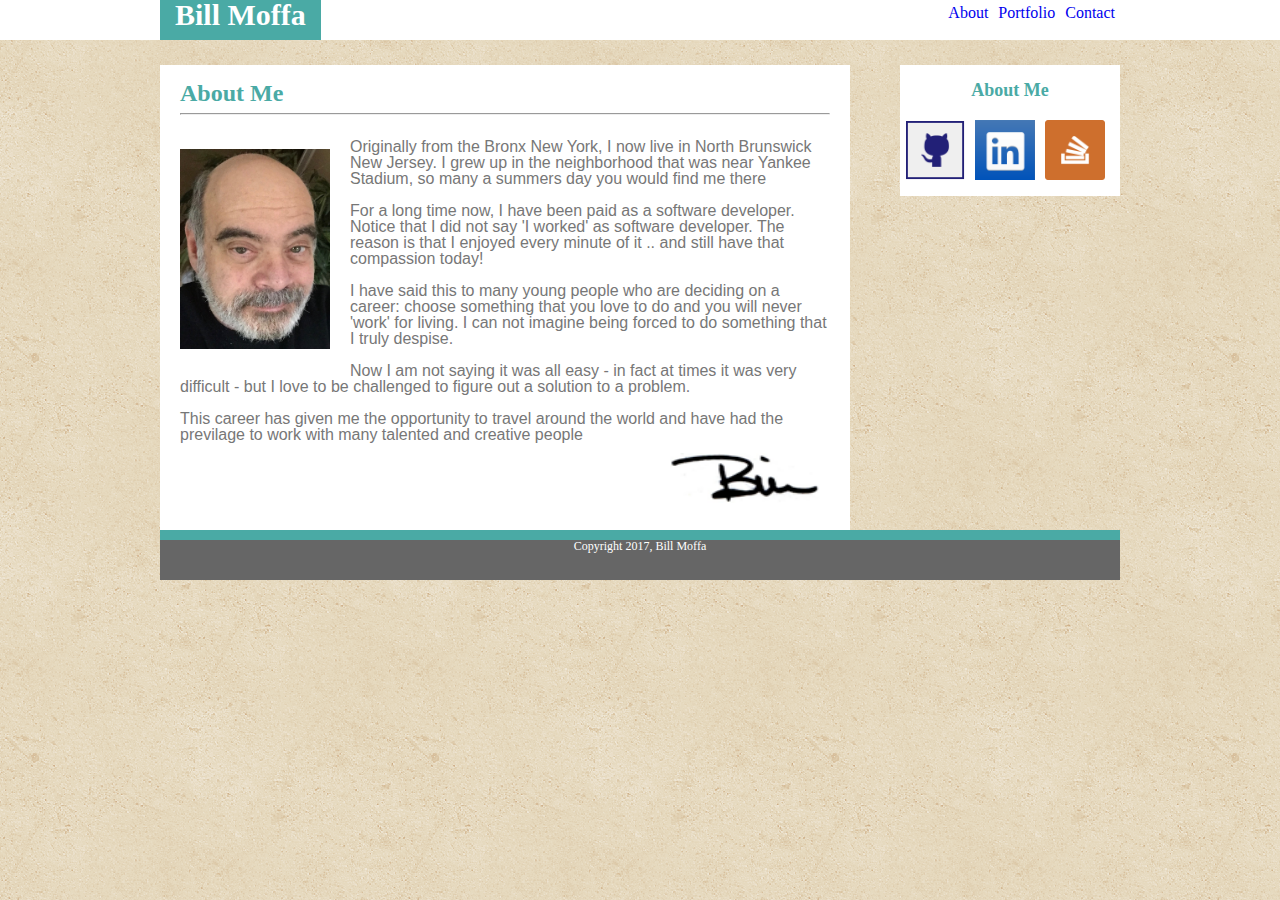
<file: index.html>
<!DOCTYPE html>
<html>
<head>

	<title>Index Page</title>
	<meta charset="utf-8">
	<meta name="viewport" content="width=device-width, initial-scale=1">
	<link rel="stylesheet" type="text/css" href="./assets/css/reset.css">
	<link rel="stylesheet" type="text/css" href="./assets/css/style.css">
	<link rel="stylesheet" type="text/css" href="./assets/css/respindex.css">

</head>

<body>
	
	<div id="headerbg">
		<div id = "headerContainer">

			<div id = "namebox">
				Bill Moffa
			</div>  <!-- end of div namebox -->

			<div id = "navbox">
				<ul>
					<li><a href="index.html">About</a></li>
					<li><a href="portfolio.html">Portfolio</a></li>
					<li><a href="contact.html">Contact</a></li>
				</ul>
			</div>  <!-- end of div navbox -->

		</div>  <!-- end of div headerContainer -->

		<div id = "mainContainer">

			<div id = "leftcolumn">
				<br>
				<h2>About Me</h2>
				<hr>
				<br>
				<img src="assets/images/moffa.jpeg" style="float:left;width:150px;height:200px;padding:10px 20px 20px 0px">
				<p>Originally from the Bronx New York, I now live in North Brunswick New Jersey. I grew up in the neighborhood that was near Yankee Stadium, so many a summers day you would find me there</p>
				<br>
				<p>For a long time now, I have been paid as a software developer. Notice that I did not say 'I worked' as software developer. The reason is that I enjoyed every minute of it .. and still have that compassion today!</p>
				<br>
				<p>I have said this to many young people who are deciding on a career: choose something that you love to do and you will never 'work' for living. I can not imagine being forced to do something that I truly despise. </p>
				<br>
				<p>Now I am not saying it was all easy - in fact at times it was very difficult - but I love to be challenged to figure out a solution to a problem.</p>
				<br>
				<p>This career has given me the opportunity to travel around the world and have had the previlage to work with many talented and creative people</p>

				<img src="assets/images/bill-signature.png" style="float:right;width:150px;height:50px;padding:10px">
				<br><br><br>
			</div>  <!-- end of div leftcolumn -->

			<div id = "rightcolumn">
				<br>
				<center>
					<h3>About Me</h3>
				</center>
				<br>	
				<ul>
					<li><a href="https://github.com/moffa1953"><img src="assets/images/colorgit.png" style="float:left;width:60px;height:60px" alt="git"></a></li>
					<li><a href="https://www.linkedin.com/in/williammoffa"><img src="assets/images/colorli.png" style="float:left;width:60px;height:60px;" alt="linked in"></a></li>
					<li><a href="https://stackoverflow.com/users/8873753/bill-moffa"><img src="assets/images/colorso.png" style="float:left;width:60px;height:60px;" alt="stack overflow"></a></li>
				</ul>
				<br>
			</div>  <!-- end of div rightcolumn -->

		</div>  <!-- end of div mainContainer -->

		<div id = "footer">
			Copyright 2017, Bill Moffa
		</div>  <!-- end of div footer -->

	</div>  <!-- end of div headerbg -->

</body>
</html>
</file>
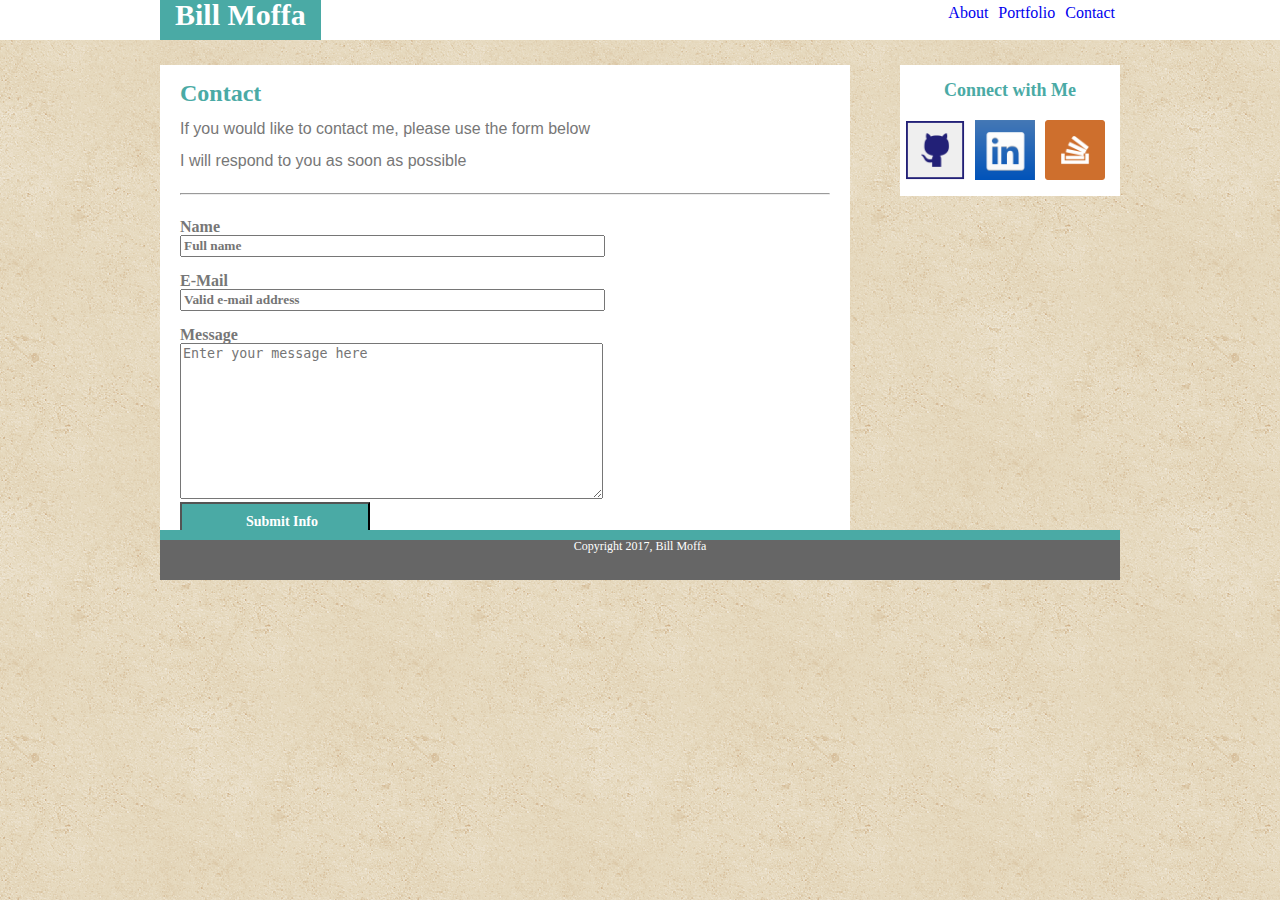
<file: contact.html>
<!DOCTYPE html>
<html>
<head>

	<title>Contact Me</title>
	<meta charset="utf-8">
	<meta name="viewport" content="width=device-width, initial-scale=1">
	<link rel="stylesheet" type="text/css" href="./assets/css/reset.css">
	<link rel="stylesheet" type="text/css" href="./assets/css/style.css">
	<link rel="stylesheet" type="text/css" href="./assets/css/respindex.css">



</head>

<body>
	
	<div id="headerbg">

		<div id = "headerContainer">

			<div id = "namebox">
				Bill Moffa
			</div>  <!-- end of div namebox -->

			<div id = "navbox">
				<ul>
					<li><a href="index.html">About</a></li>
					<li><a href="portfolio.html">Portfolio</a></li>
					<li><a href="contact.html">Contact</a></li>
				</ul>
			</div>  <!-- end of div navbox -->

		</div>  <!-- end of div headerContainer -->

		<div id = "mainContainer">

			<div id = "leftcolumn">
				<br>
				<h2>Contact</h2>
				<br>
				<p>If you would like to contact me, please use the form below</p>
				<br>
				<p>I will respond to you as soon as possible</p>
				<br>
				<hr>
				<br>

				<form action="" id="contact.Form">
					<label>Name</label><br>
					<input type="text" name="contactName" placeholder="Full name" size="50"><br><br>
					<label>E-Mail</label><br>
					<input type="email" name="contactemail" placeholder="Valid e-mail address" size="50"><br><br>
					<label>Message</label><br>
					<textarea name="message" rows="10" cols="50" placeholder="Enter your message here"></textarea>
					<br>
					<button type="submit">Submit Info</button>
				</form>

				<br>

			</div>  <!-- end of div leftcolumn -->

			<div id = "rightcolumn">
				<br>
				<center><h3>Connect with Me</h3></center>

				<br>	
				<ul>
					<li><a href="https://github.com/moffa1953"><img src="assets/images/colorgit.png" style="float:left;width:60px;height:60px" alt="git"></a></li>
					<li><a href="https://www.linkedin.com/in/williammoffa"><img src="assets/images/colorli.png" style="float:left;width:60px;height:60px;" alt="linked in"></a></li>
					<li><a href="https://stackoverflow.com/users/8873753/bill-moffa"><img src="assets/images/colorso.png" style="float:left;width:60px;height:60px;" alt="stack overflow"></a></li>
				</ul>
				<br>
				
			</div>  <!-- end of div rightcolumn -->

		</div>  <!-- end of div mainContainer -->

		<div id = "footer">
			Copyright 2017, Bill Moffa
		</div>  <!-- end of div footer -->

	</div> <!-- end of div headerbg -->

</body>
</html>
</file>
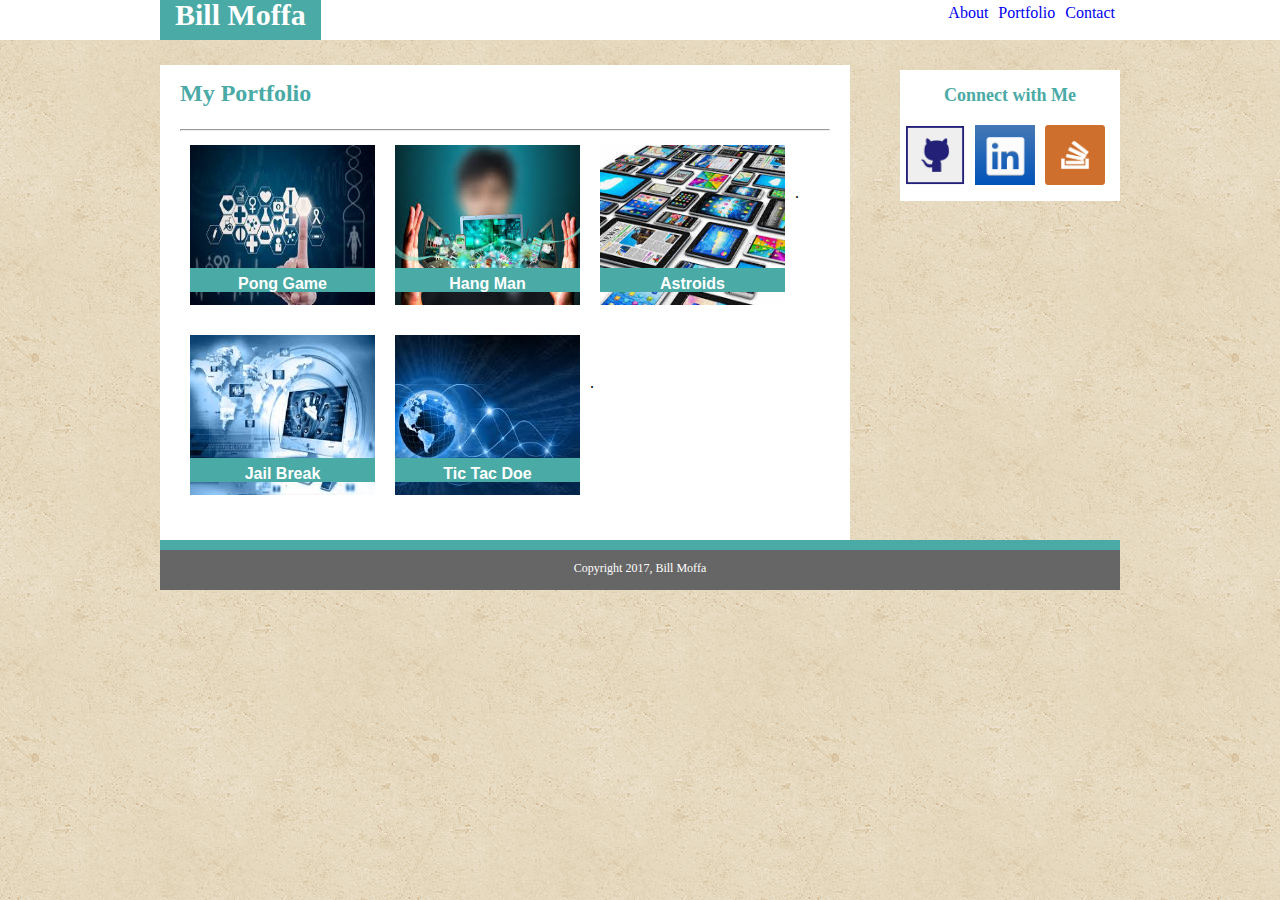
<file: portfolio.html>
<!DOCTYPE html>
<html>
<head>

	<title>Portfolio</title>
	<meta charset="utf-8">
	<meta name="viewport" content="width=device-width, initial-scale=1">
	<link rel="stylesheet" type="text/css" href="./assets/css/reset.css">
	<link rel="stylesheet" type="text/css" href="./assets/css/style.css">
	<link rel="stylesheet" type="text/css" href="./assets/css/respindex.css">


</head>

<body>
	
	<div id = "headerbg">

		<div id = "headerContainer">

			<div id = "namebox">
				Bill Moffa
			</div>  <!-- end of div namebox -->

			<div id = "navbox">
				<ul>
					<li><a href="index.html">About</a></li>
					<li><a href="portfolio.html">Portfolio</a></li>
					<li><a href="contact.html">Contact</a></li>
				</ul>
			</div>  <!-- end of div navbox -->

		</div>  <!-- end of div headerContainer -->


		<div id = "mainContainer">

			<div id = "leftcolumn">
				<br>
				<h2>My Portfolio</h2>
				<br>
				<hr>
				<br>

				<div id="portfoliowrap">
					<div id="portfoliobox"> 
						<img src="assets/images/images.jpeg" width="185" height="160
						">
						<div id="pixbox">Pong Game</div>
					</div>. <!-- end of div portfoliobox -->

					<div id="portfoliobox"> 
						<img src="assets/images/images-1.jpeg" width="185" height="160
						">
						<div id="pixbox">Hang Man</div>
					</div>  <!-- end of div portfoliobox -->

					<div id = "portfoliobox">					
						<img src="assets/images/images-2.jpeg" width="185" height="160
						">
						<div id="pixbox">Astroids</div>
					</div>  <!-- end of div portfoliobox -->

				</div> <!-- end of div portfoliowrap -->

				<div id="portfoliowrap">
					<div id="portfoliobox"> 
						<img src="assets/images/images-3.jpeg" width="185" height="160
						">
						<div id="pixbox">Jail Break</div>
					</div>. <!-- end of div portfoliobox -->

					<div id="portfoliobox"> 
						<img src="assets/images/images-4.jpeg" width="185" height="160
						">
						<div id="pixbox">Tic Tac Doe</div>
					</div> <!-- end of div portfoliobox -->			

				</div> <!-- end of div portfoliowrap -->

				<div id = "rightcolumn">
					<br>
					<center>
						<h3>Connect with Me</h3>
					</center>
					<br>	
					<ul>
						<li><a href="https://github.com/moffa1953"><img src="assets/images/colorgit.png" style="float:left;width:60px;height:60px" alt="git"></a></li>
						<li><a href="https://www.linkedin.com/in/williammoffa"><img src="assets/images/colorli.png" style="float:left;width:60px;height:60px;" alt="linked in"></a></li>
						<li><a href="https://stackoverflow.com/users/8873753/bill-moffa"><img src="assets/images/colorso.png" style="float:left;width:60px;height:60px;" alt="stack overflow"></a></li>
					</ul>
					<br>
				</div>  <!-- end of div rightcolumn -->

			</div>  <!-- end of div mainContainer -->

			<div id = "footer">
				<br>
				Copyright 2017, Bill Moffa
			</div>  <!-- end of div footer --> 

		</div> <!-- end of div headerbg -->

	</body>
	</html>
</file>
<file: assets/css/style.css>
body {
		background-image: url("../images/vintage-concrete.png");
		background-repeat: repeat;
	}

	label, input {
		font-family: 'Arial, Helvetica Neue, Helvetica, sans-serif';
		font-weight: bold;
		color: #777777;
	}



	button {
		background-color: #4aaaa5;
		color: white;
		height: 40px;
		width: 190px;
		font-family: 'Arial, Helvetica Neue, Helvetica, sans-serif';
		font-size: 14px;
		font-weight: bold;
		padding-left: 20px;
		float: left;

	}

	ul {
		list-style-type: none;
		margin: 0;
		padding: 0;
		overflow: hidden;
	}


	li {
		float: left;
	}

	li a {
		display: block;
		text-align: center;
		padding: 5px;
		text-decoration: none;
	}

	li a:hover {
		color: red;
	}

	h2 {
		color: #4aaaa5;
		font-size: 24px;
		font-weight: bold;
	}

	h3 {
		color: #4aaaa5;
		font-size: 18px;
		font-weight: bold;
	}

	p {
		font-family: 'Arial';
		font-size: 16px;
		color: #777777;
	}

	#mainContainer {
		position: relative;
		top: 20px;
		margin-left: auto;
		margin-right: auto;
		width: 960px;
		height: 490px;
		background-repeat: repeat;

	}

	#headerContainer {
		top: 0px;
		width: 960px;
		margin-left: auto;
		margin-right: auto;
		height: 40px;
		background-color: white;
		border-style: solid;
		border: 2px;	
		border-color: #ccccccc;
		z-index: 2;

	}

	#footer {
		position: relative;
		border-top: 10px;
		border-style: solid;
		border-color: #4aaaa5;
		background-color: #666666;
		width: 960px;
		height: 40px;
		margin-left: auto;
		margin-right: auto;
		text-align: center;
		vertical-align: middle;
		color: white;
		font-family: 'Arial, Helvetica Neue, Helvetica, sans-serif';
		font-size: 12px;
		clear: both;
	}

	#headerbg {
		position: absolute;
		top: 0px;
		height: 40px;
		width: 100%;
		background-color: white;
		z-index: 1;
	}

	#namebox {
		float: left;
		height: 40px;
		width: auto;
		padding-left: 15px;
		padding-right: 15px;
		background-color: #4aaaa5;
		font-family: 'Georgia, Times, Times New Roman, serif';
		font-weight: bold;
		font-size: 30px;
		vertical-align: middle;
		color: white;
		z-index: 2;
		
	}

	#navbox {
		float: right;
		height: 40px;
	}

	#leftcolumn {
		position: relative;
		width: 650px;
		height: 480px;
		background-color: white;
		top: 5px;
		padding-left: 20px;
		padding-right: 20px;
		float: left;

	}

	#rightcolumn {
		position: absolute;
		width: 220px;
		background-color: white;
		top: 5px;
		left: 740px;
/*		float: right;
		padding-left: 20px;*/

	}

	#portfoliowrap {
		position: inherit;
		margin-top: 30px;
		width: 650px;
		height: 160px;
		background-color: #fff;
		z-index: 2;
		clear: both;
	}

	#portfoliobox {
		position: relative;
		width: 185px;
		height: 160px;
		margin:10px; 
		float: left;
		margin-top: -40px;
	}

	#pixbox {
		position: inherit;
		margin-top: -40px;
		height: 8px;
		width: 169px;
		text-align: center;	
		padding: 8px;
		background-color: #4aaaa5;
		color: #fff;
		font-size: 16px;
		font-family: Arial;
		font-weight: bold;
		z-index: 3;
	}
</file>
<file: assets/css/respindex.css>
@media screen and (max-width: 768px) {

	#headerbg {
		width: 750px;
	}

	#headerContainer {
		width: 750px;
	}

    #mainContainer {
    	width: 750px;
    	margin-right: 0px;
    	margin-left: 0px;
    }

	#namebox {
		background-color: #4aaaa5;
	}

	#navbox {
		float: left;
	}

	#rightcolumn {
		position: absolute;
		top: 500px;
		left: 0px;
		height: 125px;

	}

	#leftcolumn {
		width: 750px;
		padding-left: 0px;
		padding-right: 0px;
		float: left;
	}

	#footer {
		position: absolute;
		top: 700px;
		width: 100%;
	}
  
}

@media screen and (max-width: 640px) {

	#headerbg {
		width: 630px;
	}

	#headerContainer {
		width: 630px;
	}

    #mainContainer {
    	width: 630px;
    	margin-right: 0px;
    	margin-left: 0px;
    }

	#namebox {
		background-color: #4aaaa5;
	}

	#navbox {
		float: left;
	}

	#rightcolumn {
		position: absolute;
		top: 500px;
		left: 0px;
		height: 125px;

	}

	#leftcolumn {
		width: 630px;
		padding-left: 0px;
		padding-right: 0px;
		float: left;
	}

	#footer {
		position: absolute;
		top: 700px;
		width: 100%;
	}
</file>
